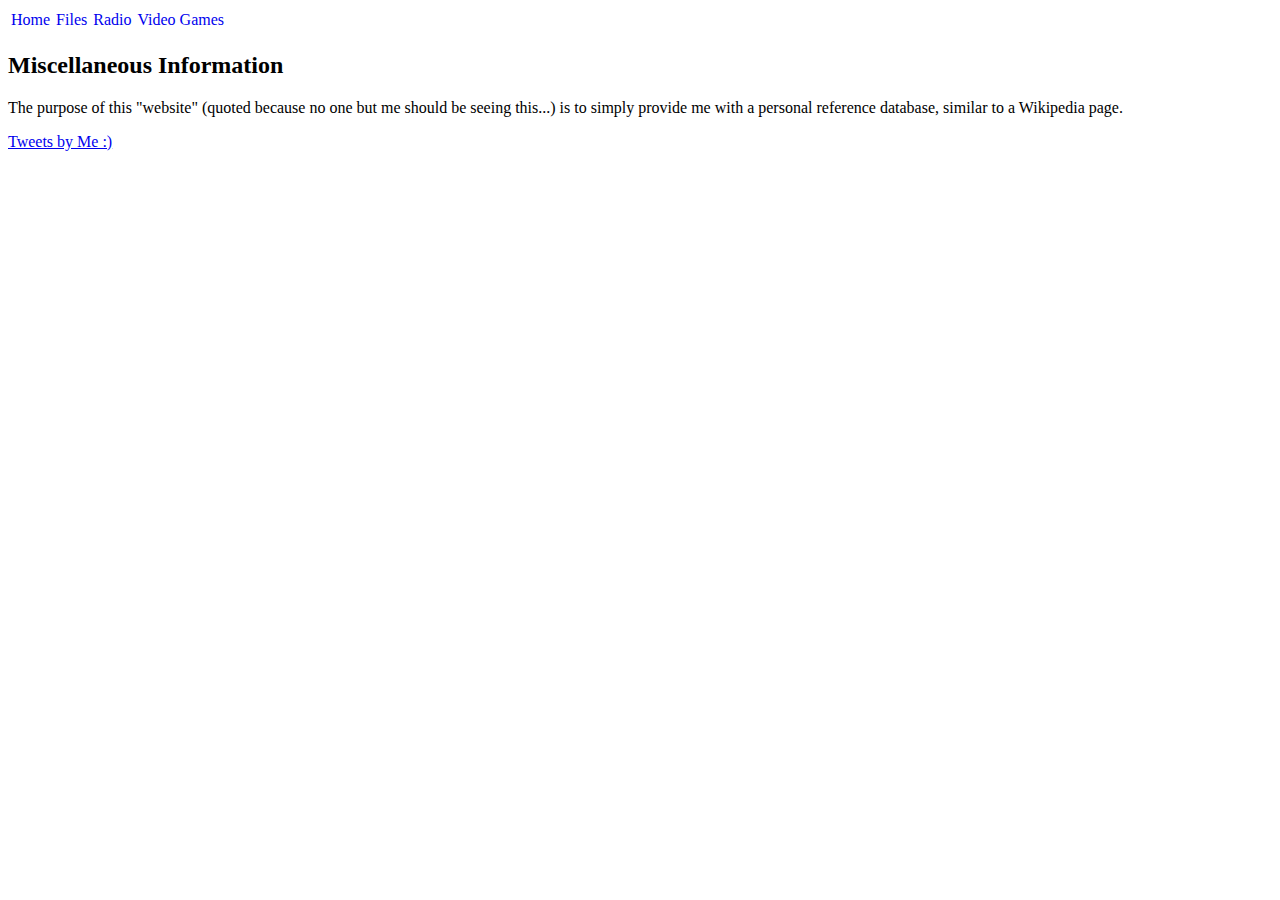
<file: index.html>
<!DOCTYPE html>
<html>
<head>
  <meta name="description" content="The home page for the encyclopedia of Connor">
  <meta name="author" content="Connor Henderson | chenderson1190@gmail.com">
  <link rel="stylesheet" href="css/home.css">
  <title>Home</title>
</head>

<body>
<div>
  <ul class="navbar">
    <li class="navbar"><a id="active" class="navbar" href="WikiHome.html">Home</a></li>
    <li class="navbar"><a class="navbar" href="Files.html">Files</a></li>
    <li class="navbar"><a class="navbar" href="Radio.html">Radio</a></li>
    <li class="navbar"><a class="navbar" href="VideoGames.html">Video Games</a></li>
  </ul>
</div>
<div>
  <h2>Miscellaneous Information</h2>
  <p>The purpose of this "website" (quoted because no one but me should be seeing
  this...) is to simply provide me with a personal reference database, similar to
  a Wikipedia page.</p>
</div>
<div>
  <a class="twitter-timeline" data-height="400" data-width="400" data-theme="dark" href="https://twitter.com/chenderson1190">Tweets by Me :)</a> <script async src="https://platform.twitter.com/widgets.js" charset="utf-8"></script>
</div>
</body>
</html>
</file>
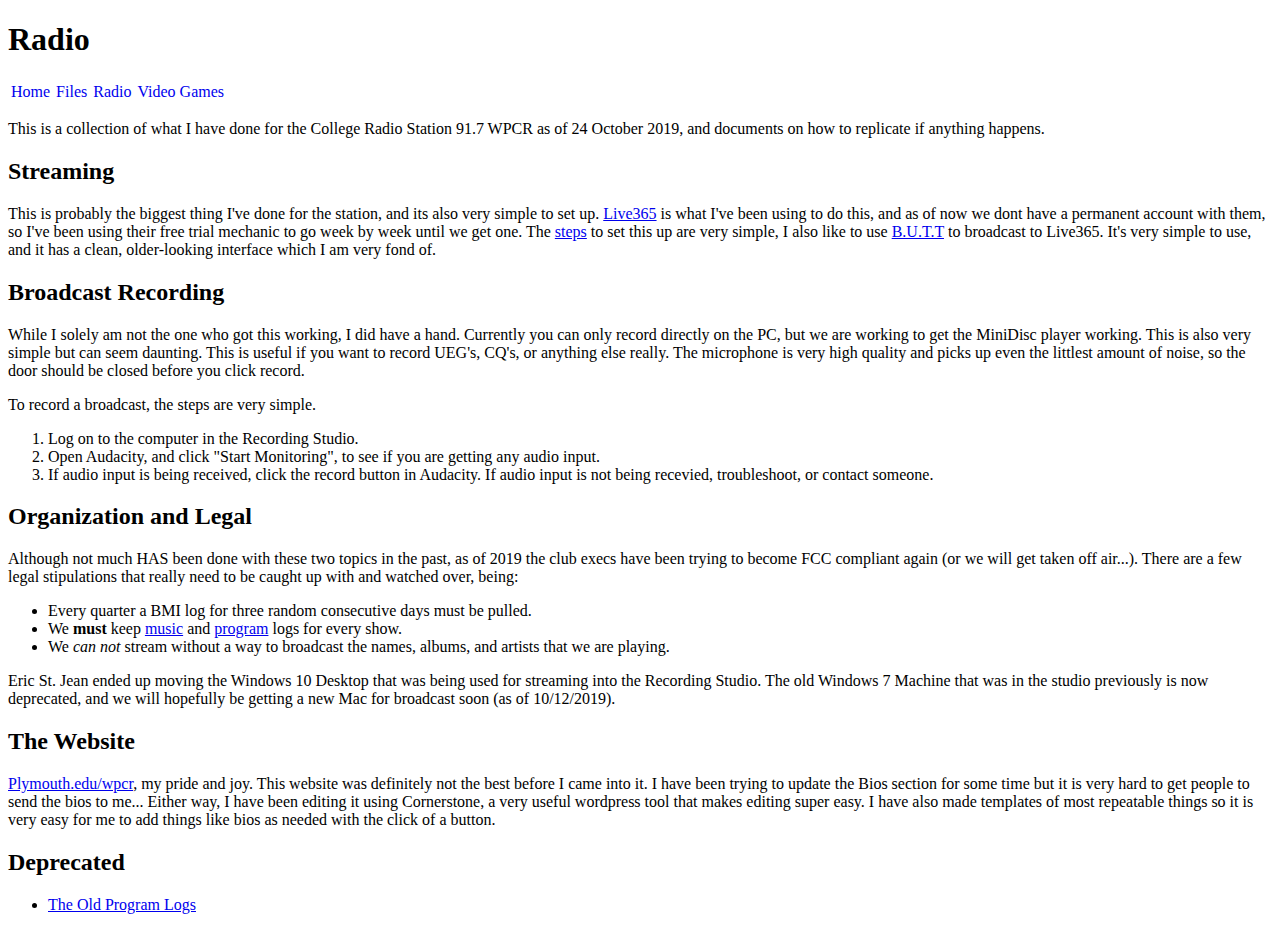
<file: Radio.html>
<!DOCTYPE html>
<html>
<head>
  <meta name="description" content="The home page for the encyclopedia of Connor">
  <meta name="author" content="Connor Henderson | chenderson1190@gmail.com">
  <link rel="stylesheet" href="css/Radio.css">
  <title>Radio</title>
</head>
<body>
<Header>
  <h1>Radio</h1>
  </header>
<nav>
  <ul class="navbar">
    <li class="navbar"><a class="navbar" href="WikiHome.html">Home</a></li>
    <li class="navbar"><a class="navbar" href="Files.html">Files</a></li>
    <li class="navbar"><a class="navbar" href="Radio.html">Radio</a></li>
    <li class="navbar"><a class="navbar" href="VideoGames.html">Video Games</a></li>
  </ul>
</nav>
</body>
<p>This is a collection of what I have done for the College Radio Station 91.7 WPCR
as of 24 October 2019, and documents on how to replicate if anything happens.</p>
<div>
  <h2>Streaming</h2>
  <p>This is probably the biggest thing I've done for the station, and its also very simple
    to set up. <a href="https://www.live365.com">Live365</a> is what I've been using to do this,
    and as of now we dont have a permanent account with them, so I've been using their
    free trial mechanic to go week by week until we get one. The <a href="StreamingSetupSteps.html">steps</a>
    to set this up are very simple, I also like to use <a href="http://danielnoethen.de/butt/">B.U.T.T</a>
    to broadcast to Live365. It's very simple to use, and it has a clean, older-looking interface which I
    am very fond of.</p>
</div>
<div>
  <h2>Broadcast Recording</h2>
  <p>While I solely am not the one who got this working, I did have a hand. Currently
    you can only record directly on the PC, but we are working to get the MiniDisc player
    working. This is also very simple but can seem daunting. This is useful if you
    want to record UEG's, CQ's, or anything else really. The microphone is very
    high quality and picks up even the littlest amount of noise, so the door should
    be closed before you click record.</p>
    <p>To record a broadcast, the steps are very simple.
      <ol>
        <li>Log on to the computer in the Recording Studio.</li>
        <li>Open Audacity, and click "Start Monitoring", to see if you are
        getting any audio input.</li>
        <li>If audio input is being received, click the record button in Audacity.
        If audio input is not being recevied, troubleshoot, or contact someone.</li>
    </p>
</div>
<div>
  <h2>Organization and Legal</h2>
  <p>Although not much HAS been done with these two topics in the past, as of 2019
  the club execs have been trying to become FCC compliant again (or we will get taken off air...).
  There are a few legal stipulations that really need to be caught up with and
  watched over, being:
  <ul>
    <li>Every quarter a BMI log for three random consecutive days must be pulled.</li>
    <li>We <strong>must</strong> keep <a href="files/wpcr/MusicLogTwoSided.pdf">music</a> and <a href="files/wpcr/2020ProgramLogs.pdf">program</a> logs for every show.</li>
    <li>We <em>can not</em> stream without a way to broadcast the names, albums,
    and artists that we are playing.</li>
  </ul></p>
  <p>Eric St. Jean ended up moving the Windows 10 Desktop that was being used for
    streaming into the Recording Studio. The old Windows 7 Machine that was in
    the studio previously is now deprecated, and we will hopefully be getting
    a new Mac for broadcast soon (as of 10/12/2019).
  </p>
</div>
<div>
  <h2>The Website</h2>
  <p><a href="https://www.plymouth.edu/wpcr/">Plymouth.edu/wpcr</a>, my pride and
  joy. This website was definitely not the best before I came into it. I have been
  trying to update the Bios section for some time but it is very hard to get
  people to send the bios to me... Either way, I have been editing it using Cornerstone,
  a very useful wordpress tool that makes editing super easy. I have also made
  templates of most repeatable things so it is very easy for me to add things like
  bios as needed with the click of a button.</p>
</div>
<div>
	<h2>Deprecated</h2>
	<ul>
		<li><a href="files/wpcr/ProgramLogTwoSided.pdf">The Old Program Logs</a></li>
	</ul>
</div>
</html>
</file>
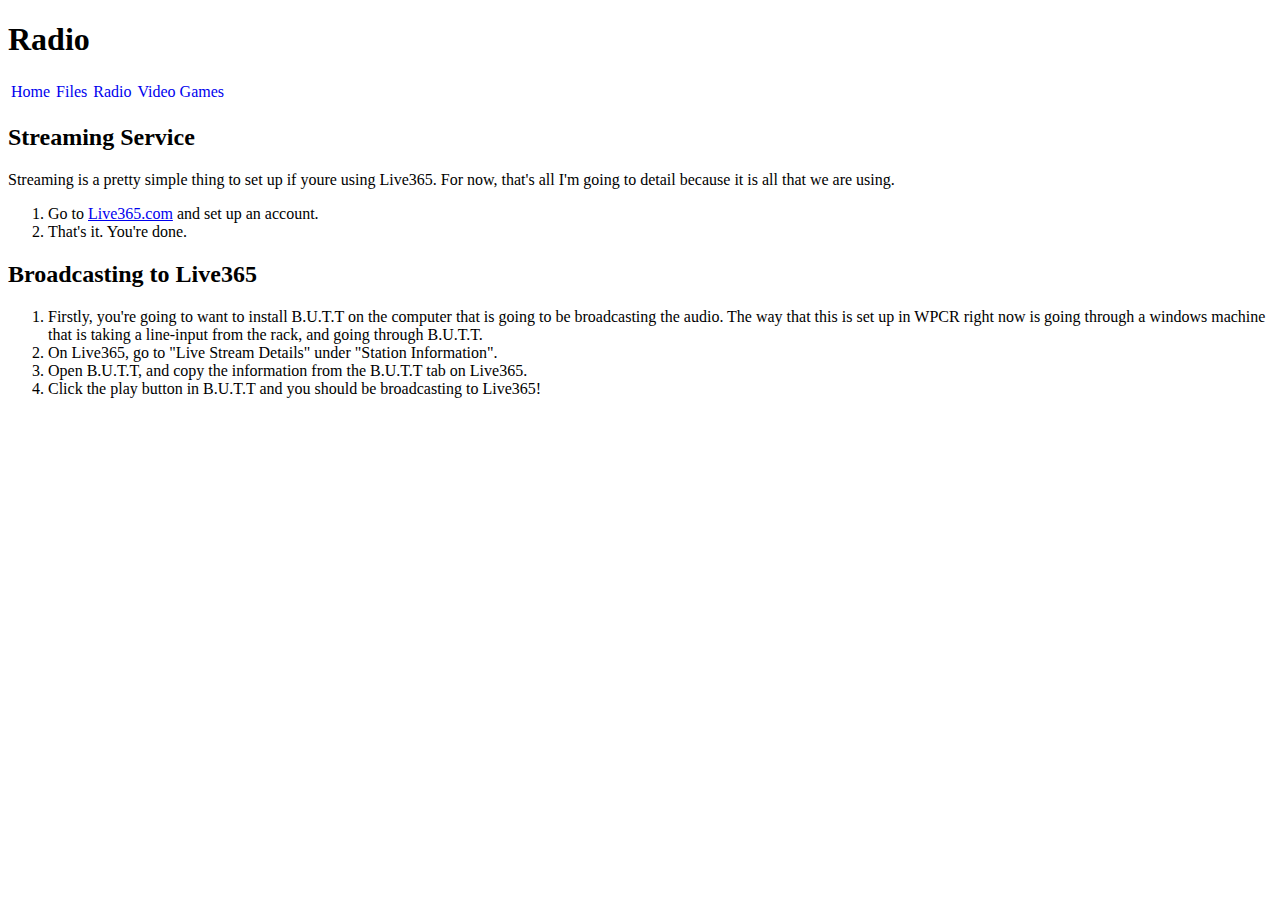
<file: StreamingSetupSteps.html>
<!DOCTYPE html>
<html>
<head>
  <meta name="description" content="The home page for the encyclopedia of Connor">
  <meta name="author" content="Connor Henderson | chenderson1190@gmail.com">
  <link rel="stylesheet" href="css/Radio.css">
  <title>Radio Streaming Setup</title>
  <header>
    <h1>Radio</h1>
  </header>
</head>

<body>
<div>
  <ul class="navbar">
    <li class="navbar"><a class="navbar" href="WikiHome.html">Home</a></li>
    <li class="navbar"><a class="navbar" href="Files.html">Files</a></li>
    <li class="navbar"><a class="navbar" href="Radio.html">Radio</a></li>
    <li class="navbar"><a class="navbar" href="VideoGames.html">Video Games</a></li>
  </ul>
</div>
<h2>Streaming Service</h2>
<p>Streaming is a pretty simple thing to set up if youre using Live365. For now,
that's all I'm going to detail because it is all that we are using.</p>
<ol>
  <li>Go to <a href="https://www.live365.com">Live365.com</a> and set up an account.</li>
  <li>That's it. You're done.</li>
</ol>
<h2>Broadcasting to Live365</h2>
<ol>
  <li>Firstly, you're going to want to install B.U.T.T on the computer that is
    going to be broadcasting the audio. The way that this is set up in WPCR right
    now is going through a windows machine that is taking a line-input from the
    rack, and going through B.U.T.T.</li>
    <li>On Live365, go to "Live Stream Details" under "Station Information".</li>
    <li>Open B.U.T.T, and copy the information from the B.U.T.T tab on Live365.</li>
    <li>Click the play button in B.U.T.T and you should be broadcasting to Live365!</li>
</ol>
</body>
</html>
</file>
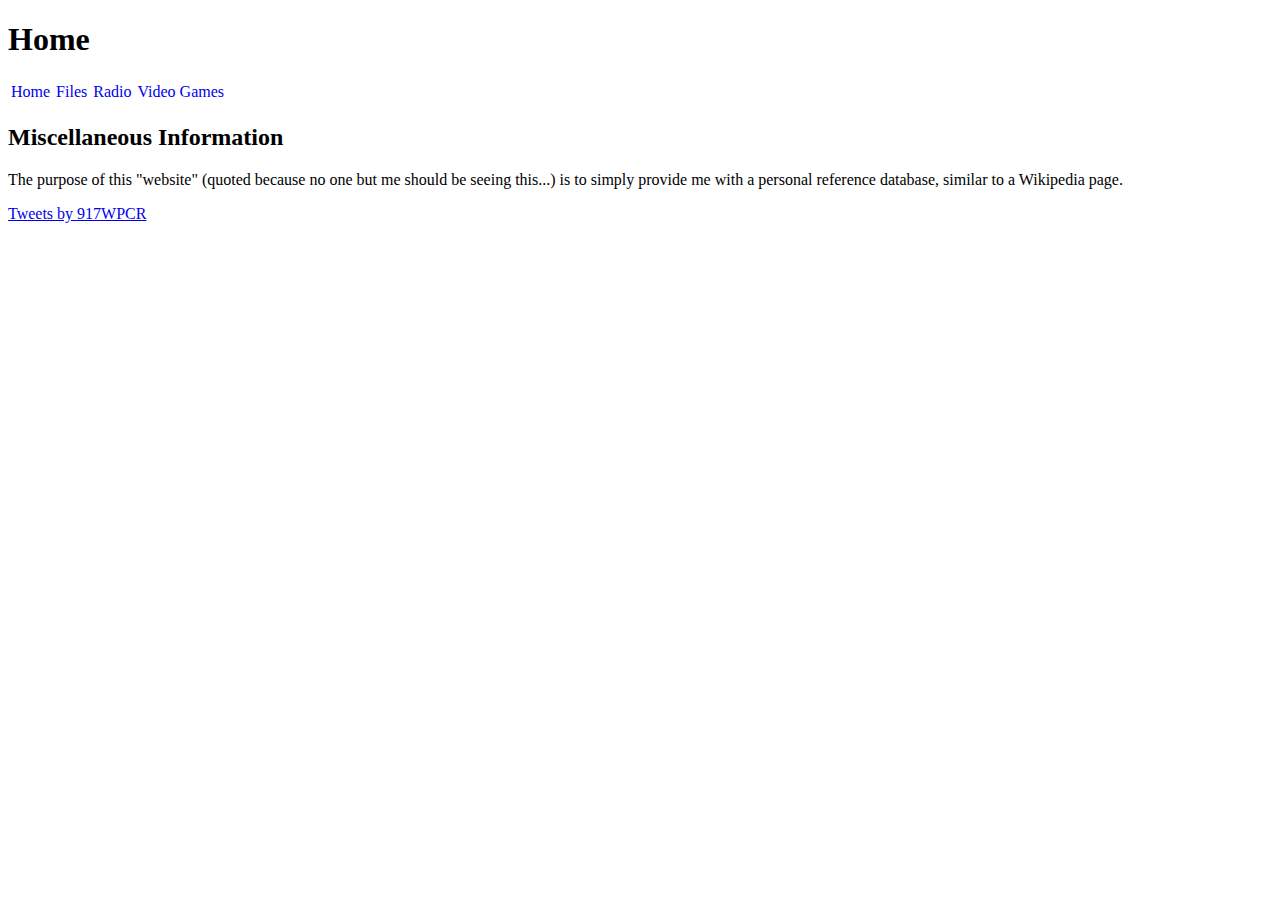
<file: WikiHome.html>
<!DOCTYPE html>
<html>
<head>
  <meta name="description" content="The home page for the encyclopedia of Connor">
  <meta name="author" content="Connor Henderson | chenderson1190@gmail.com">
  <link rel="stylesheet" href="css/home.css">
  <title>Home</title>
  <header>
    <h1>Home</h1>
  </header>
</head>

<body>
<div>
  <ul class="navbar">
    <li class="navbar"><a class="navbar" href="WikiHome.html">Home</a></li>
    <li class="navbar"><a class="navbar" href="Files.html">Files</a></li>
    <li class="navbar"><a class="navbar" href="Radio.html">Radio</a></li>
    <li class="navbar"><a class="navbar" href="VideoGames.html">Video Games</a></li>
  </ul>
</div>
<div>
<h2>Miscellaneous Information</h2>
<p>The purpose of this "website" (quoted because no one but me should be seeing
this...) is to simply provide me with a personal reference database, similar to
a Wikipedia page.</p>
</div>
<div>
<a class="twitter-timeline" data-height="400" data-width="400" data-theme="dark" href="https://twitter.com/chenderson1190">Tweets by 917WPCR</a> <script async src="https://platform.twitter.com/widgets.js" charset="utf-8"></script>
</div>
</body>
</html>
</file>
<file: css/home.css>
ul.navbar {
  list-style-type: none;
  margin: 0;
  padding: 0;
  overflow: hidden;
}

li.navbar {
  float: left;
}

li a.navbar {
  display: block;
  text-decoration: none;
  padding: 3px;
}
</file>
<file: css/Radio.css>
ul.navbar {
  list-style-type: none;
  margin: 0;
  padding: 0;
  overflow: hidden;
}

li.navbar {
  float: left;
}

li a.navbar {
  display: block;
  text-decoration: none;
  padding: 3px;
}
</file>
